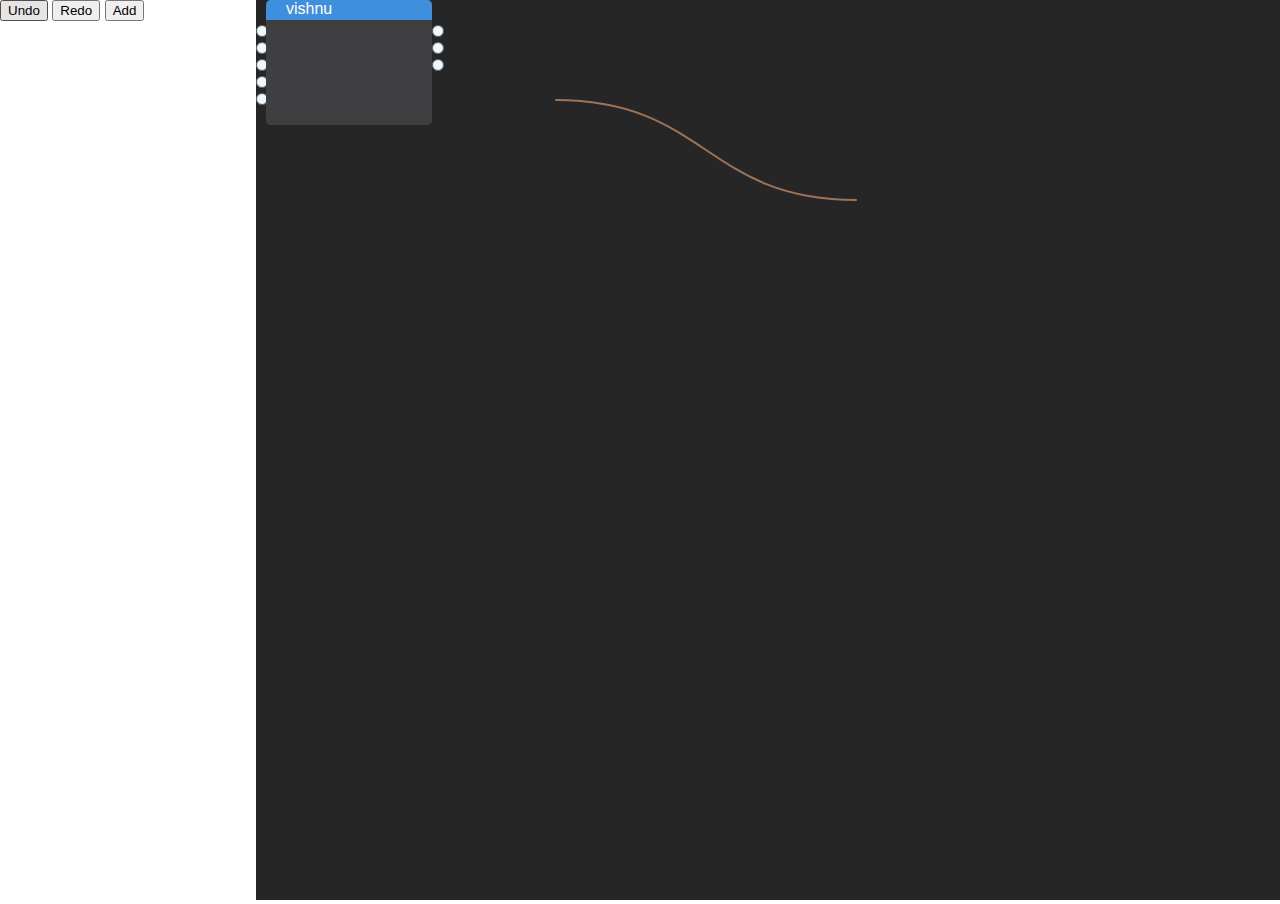
<file: index.html>
<!DOCTYPE html>
<html lang="en">
<head>
    <meta charset="UTF-8">
    <meta http-equiv="X-UA-Compatible" content="IE=edge">
    <meta name="viewport" content="width=device-width, initial-scale=1.0">
    <title>Document</title>
    <link rel="stylesheet" href="styles.css">
</head>
<body>
    <section class="tools" >
       <button name="undo">Undo</button>
       <button name="redo">Redo</button>
       <button name="add">Add</button>
    </section>
    <section class="editorpane">
        <div class="linkpane"></div>
        <div class="canvas"></div>
    </section>

    <script src="./js/Node.js" type="module"></script>
    <script type="module" src="./main.js"></script>
</body>
</html>
</file>
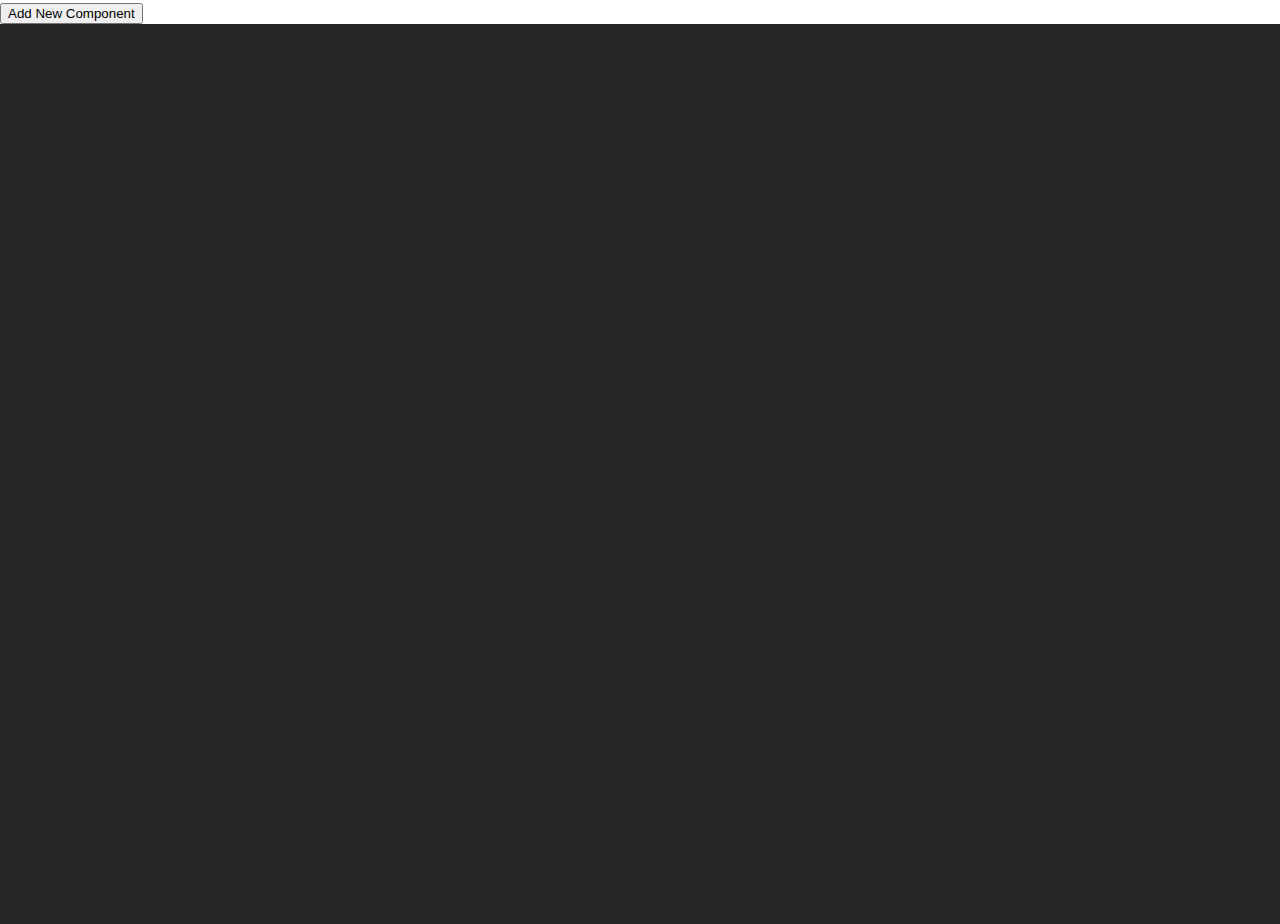
<file: Editor5/index.html>
<!DOCTYPE html>
<html lang="en">
<head>
  <meta charset="UTF-8">
  <meta http-equiv="X-UA-Compatible" content="IE=Edge">
  <meta name="viewport" content="width=device-width, initial-scale=1">

  <title>HTML</title>
  <script src="https://ajax.googleapis.com/ajax/libs/jquery/3.6.0/jquery.min.js"></script>
  <!-- HTML -->
  

  <!-- Custom Styles -->
  <link rel="stylesheet" href="style.css">
</head>

<body>
  <button id = add>Add New Component</button>
  <!--div id = mai-->
     <div id = "editor">
    <!--/div-->
  </div>
  <script src="main.js"></script>
</body>
</html>
</file>
<file: styles.css>
body {
    width: 100vw;
    height: 100vh;
    padding: 0;
    margin: 0;
    display: flex;
    font-family: -apple-system, BlinkMacSystemFont, 'Segoe UI', Roboto, Oxygen, Ubuntu, Cantarell, 'Open Sans', 'Helvetica Neue', sans-serif;
    --primary-light : #fff;
    --secondary-loght : #e4e4e4;
    --primary-dark : #262626;
    --secondary-dark : #263238;
    --editor-width : 80vw;
}

button {
    outline: none;

}

.tools {
    width : 20vw;
    height: 100vh;
    background-color: #ffffff;
}

.editorpane {
    width : var(--editor-width);
    height: 100vh;
    background-color: #f1f1f1;
    overflow: scroll;
}

.editorpane .canvas {
    position: absolute;
    width:  var(--editor-width);
    height: 100vh;

}

.editorpane .linkpane {
    width: var(--editor-width);
    height: 100vh;
    position: absolute;
    background-color: red;
}


.node{
  /* background:#3F3F41; */
  display: flex;
  flex-flow: row;

  min-width: 100px;
  min-height:50px;
  width:fit-content;
  height:fit-content;
  border-radius:5px;
  position:absolute;
  padding:0px;
  overflow: none;
}

.node .head {
    min-width: 100%;
    height: 20px;
    background-color: #3f8fdf;
    border-radius:5px 5px 0 0 ;
}

.node .label {
    color: white;
    padding-left: 20px;
}

.node .body {
    display: flex;
    min-width: 100px;
    background:#3F3F41;
    border-radius:5px 5px ;
}

.node .contents{
    width : 100px;
}

.node .inputSide {
    padding: 20px 0;
    display: flex;
    width: 10px;
    flex-flow: column;
    height: 100%;
   
}

.node .outputSide {
    padding: 20px 0;
    display: flex;
    width: 10px;
    flex-flow: column;
    /* position: absolute; */
    height: 100%;
  
}

.node .socket {
    border: 1px solid #585858;
    border-radius: 50px;
    background-color: aliceblue;
    min-width: 10px;
    min-height: 10px;
    margin-top: 5px;
}

.node .socket:hover {
    background-color: #ff9500;
}
</file>
<file: Editor5/style.css>
body {
    font-size: 15pt;
    padding: 0px;
    overflow:hidden;
    padding:0;
    margin:0;
}

#mai{
  position: relative;
  width:200px;
  height:200px;
  overflow:none;
  background:red;
  display: block;
  padding:0;
  
}

.editor{
  width:100%;
  height:100vh;
  overflow: scroll;
  position: relative;
  background:red;
  display: grid;
}

.svg{
  position:relative;
  display: block;
  /*width:100%;
  height:100vh;*/
  float:right;
  align-items: stretch;
  margin:0;
}

/*______________________NODE_______________________*/
.node{
  background:#3F3F41;
  display: flex;
  flex-flow: column;
  min-width: 100px;
  width:fit-content;
  min-height:50px;
  height:fit-content;
  border-radius:5px;
  position:absolute;
  box-shadow:0px 8px 10px 1px;
  padding:0px;
}

.node-headbar{
  width:auto;
  display:flex;
  height:20px;
  position:relative;
  padding-top: 4px;
  padding-left: 4px;
  margin:0px;
  border-radius: 3px solid;
}

.node-title{
  color:lightgray;
  position:relative;
  margin:0px;
  background:transparent;
  font-size: 13px;
}
.node-controlbar{
  display:flex;
  flex-flow: column;
  
  margin:4px 4px;
  padding:0px;
  width:auto;
  height:auto;
}


/*_____________________SOCKET______________________*/

.socket-container{
  display:flex;
  position:relative;
  align-items: center;
  min-width:100px;
  width: 100%; /* firwfox */
  align-items: right; /*change according to input and output*/
  min-height:0px;
  height:20px;
 /* background:yellow;*/
  
}

.socket-label{
  font-size: 9px;
  font-family: sans-serif;
  color: #8f8f8f;
  width:100%;
  align-items: right;
 /* width: fit-content;*/
  padding: 4px;
  height:auto;
/*  background:red;*/
  margin:0px;
}


.socket{
  width:15px;
  height:15px;
  background:green;
  position:relative;
  display: flex;
  margin: 0px;
  border-radius: 30%;
}
</file>
